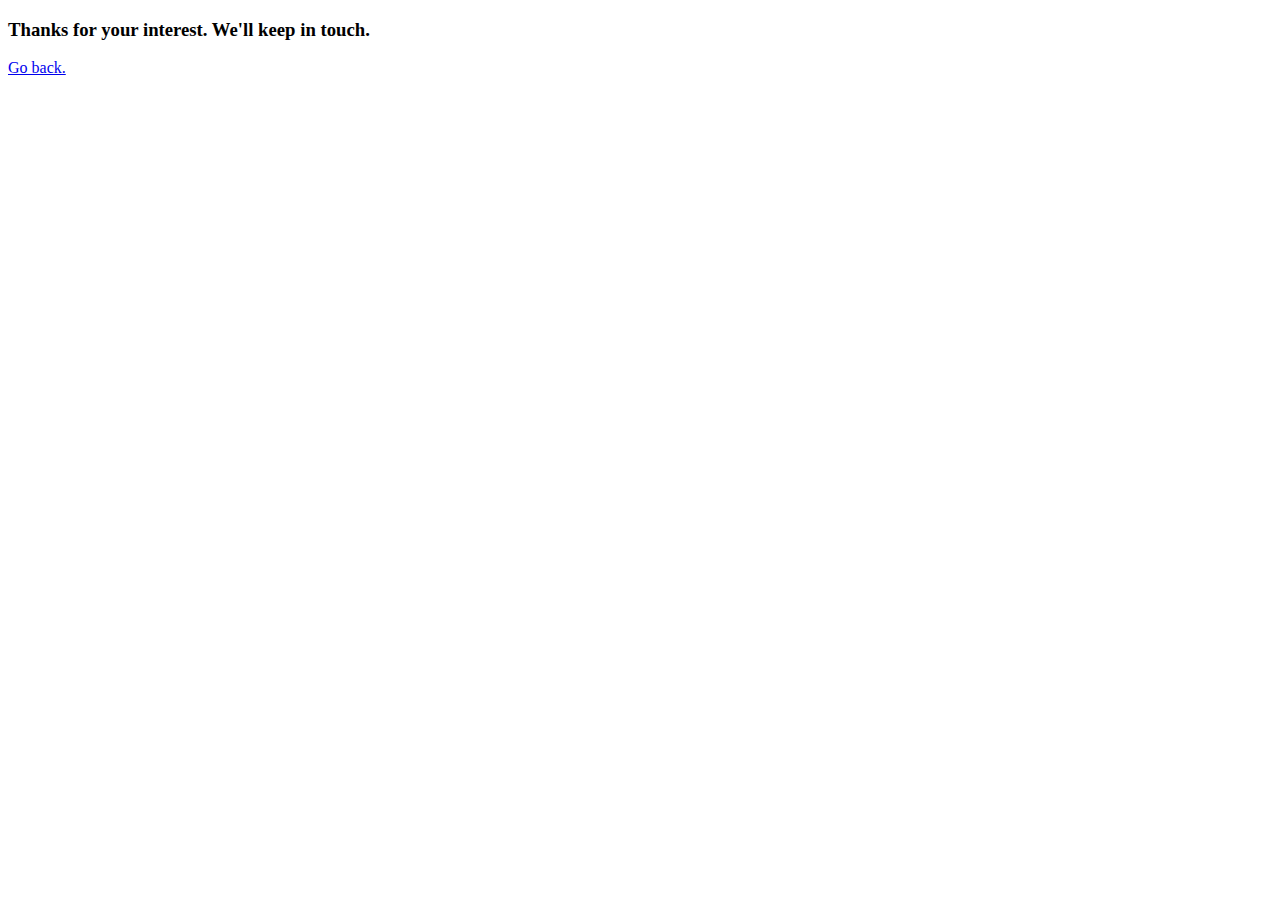
<file: success.html>
<!DOCTYPE html>
<html lang="en">
<head>
<title>Success - Thanks for signing up.</title>
</head>

<body>
<h3>Thanks for your interest. We'll keep in touch.</h3>
<a href="http://www.ditchconnect.com">Go back.</a>
<script>
  (function(i,s,o,g,r,a,m){i['GoogleAnalyticsObject']=r;i[r]=i[r]||function(){
  (i[r].q=i[r].q||[]).push(arguments)},i[r].l=1*new Date();a=s.createElement(o),
  m=s.getElementsByTagName(o)[0];a.async=1;a.src=g;m.parentNode.insertBefore(a,m)
  })(window,document,'script','//www.google-analytics.com/analytics.js','ga');

  ga('create', 'UA-55184088-1', 'auto');
  ga('send', 'pageview');

</script>
</body>
</html>
</file>
